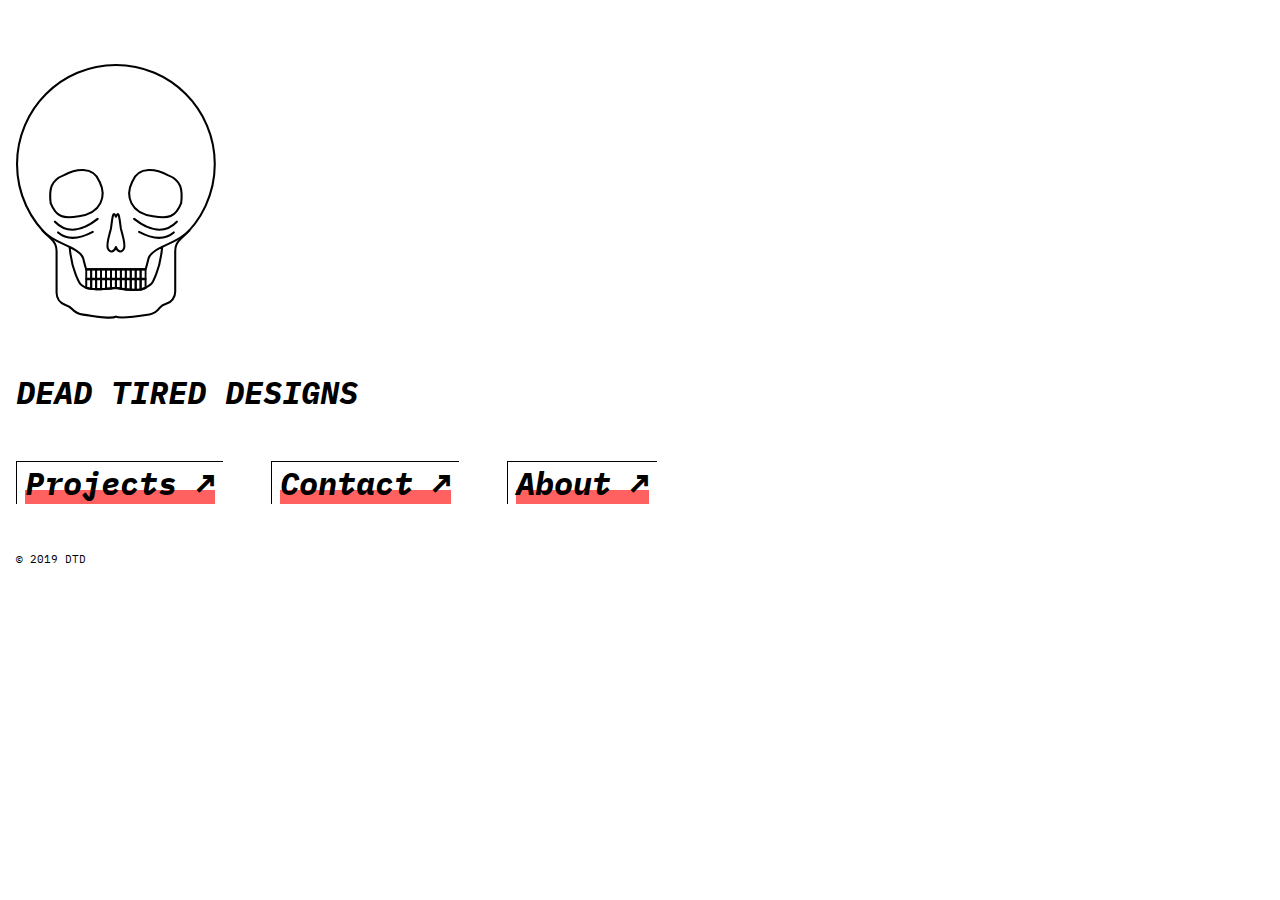
<file: index.html>
<!DOCTYPE html>
<html lang="en">
<head>
  <meta charset="UTF-8">
  <meta name="viewport" content="width=device-width, initial-scale=1.0">
  <meta http-equiv="X-UA-Compatible" content="ie=edge">
  <link rel="apple-touch-icon" sizes="180x180" href="favicons/apple-touch-icon.png">
  <link rel="icon" type="image/png" sizes="32x32" href="favicons/favicon-32x32.png">
  <link rel="icon" type="image/png" sizes="16x16" href="favicons/favicon-16x16.png">
  <link rel="manifest" href="favicons/site.webmanifest">
  <link rel="mask-icon" href="" color="#5bbad5">
  <meta name="msapplication-TileColor" content="#da532c">
  <meta name="theme-color" content="#ffffff">
  <meta name="description" content="Dead Tired Designs">
  <meta name="keywords" content="">
  <link rel="stylesheet" href="style.css">
  <link href="https://fonts.googleapis.com/css?family=IBM+Plex+Mono:400,400i,700,700i&display=swap" rel="stylesheet">
  <title>Dead Tired Designs</title>
</head>
<body>
  <div class="container">
    <div class="header">
      <div class="section" id="skull">
        <img id="logo" src="skull.svg" alt="skull.svg" title="skull.svg">
      </div>
      <div class="section" id="dtd">
        <p class="sectionhead">DEAD TIRED DESIGNS</p>
      </div>
    </div>
    <div class="inner">
      <div class="section">
        <p class="sectionhead"><a href="projects.html">Projects &#8599;</a></p>
      </div>
      <div class="section">
        <p class="sectionhead"><a href="contact.html">Contact &#8599;</a></p>
      </div>
      <div class="section">
        <p class="sectionhead"><a href="about.html">About &#8599;</a></p>
      </div>
    </div>
    <div class="footer">
      <div class="section" id="copy">
        <p class="copy">&copy; 2019 DTD</p>
      </div>
    </div>
  </div>
</body>
</html>
</file>
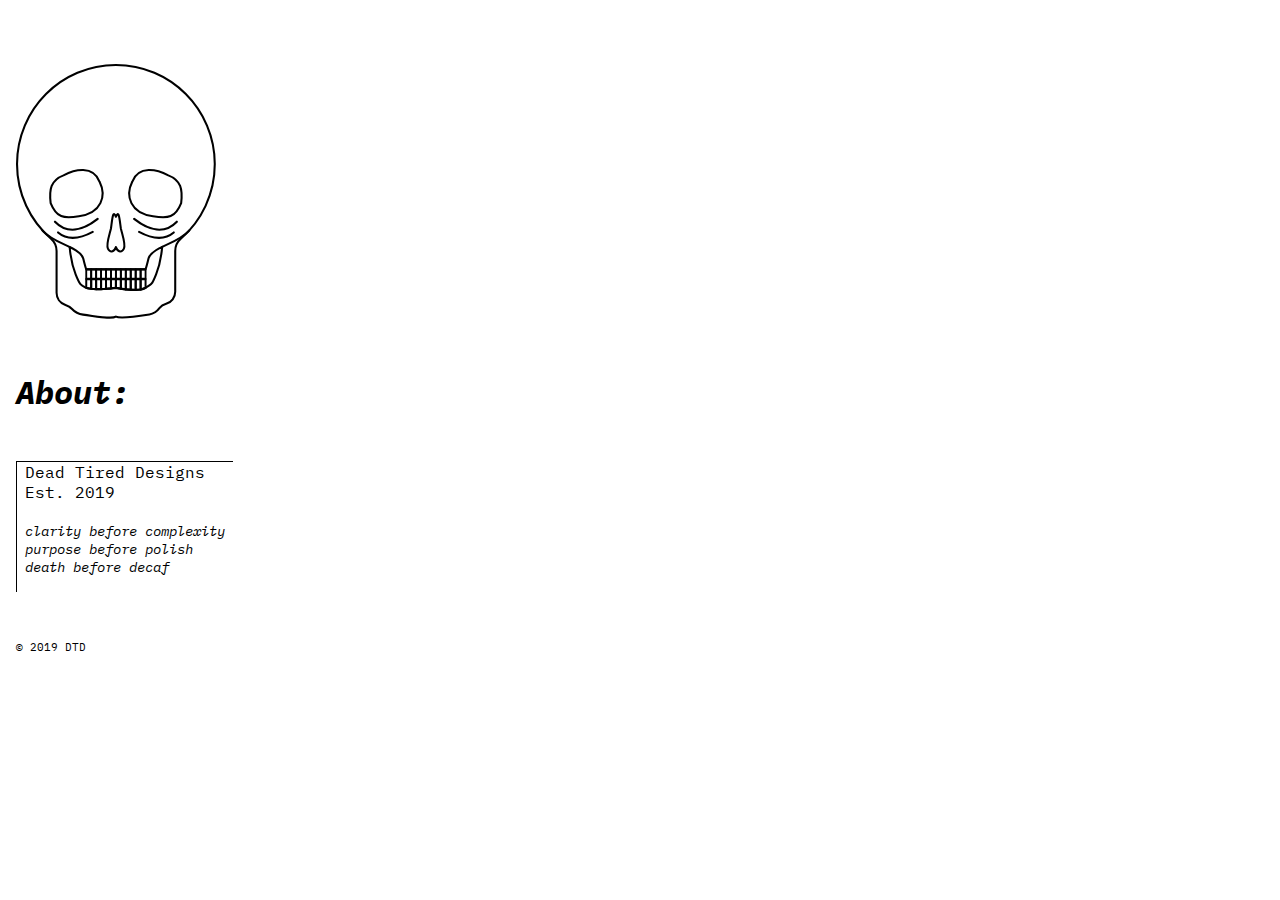
<file: about.html>
<!DOCTYPE html>
<html lang="en">
<head>
  <meta charset="UTF-8">
  <meta name="viewport" content="width=device-width, initial-scale=1.0">
  <meta http-equiv="X-UA-Compatible" content="ie=edge">
  <link rel="apple-touch-icon" sizes="180x180" href="favicons/apple-touch-icon.png">
  <link rel="icon" type="image/png" sizes="32x32" href="favicons/favicon-32x32.png">
  <link rel="icon" type="image/png" sizes="16x16" href="favicons/favicon-16x16.png">
  <link rel="manifest" href="favicons/site.webmanifest">
  <link rel="mask-icon" href="" color="#5bbad5">
  <meta name="msapplication-TileColor" content="#da532c">
  <meta name="theme-color" content="#ffffff">
  <meta name="description" content="Dead Tired Designs">
  <meta name="keywords" content="">
  <link rel="stylesheet" href="style.css">
  <link href="https://fonts.googleapis.com/css?family=IBM+Plex+Mono:400,400i,700,700i&display=swap" rel="stylesheet">
  <title>Dead Tired Designs</title>
</head>
<body>
  <div class="container">
    <div class="header">
      <div class="section" id="skull">
        <img id="logo" src="skull.svg" alt="skull.svg" title="skull.svg">
      </div>
      <div class="section" id="dtd">
        <p class="sectionhead">About:</p>
      </div>
    </div>
    <div class="inner">
      <div class="section" id="about">
        <p class="sectionsubhead">Dead Tired Designs</p>
        <p class="sectionsubhead">Est. 2019</p>
        <br>
        <p class="sectioncaption">clarity before complexity<br>purpose before polish<br>death before decaf</p>
      </div>
    </div>
    <div class="footer">
      <div class="section" id="copy">
        <p class="copy">&copy; 2019 DTD</p>
      </div>
    </div>
  </div>
</body>
</html>
</file>
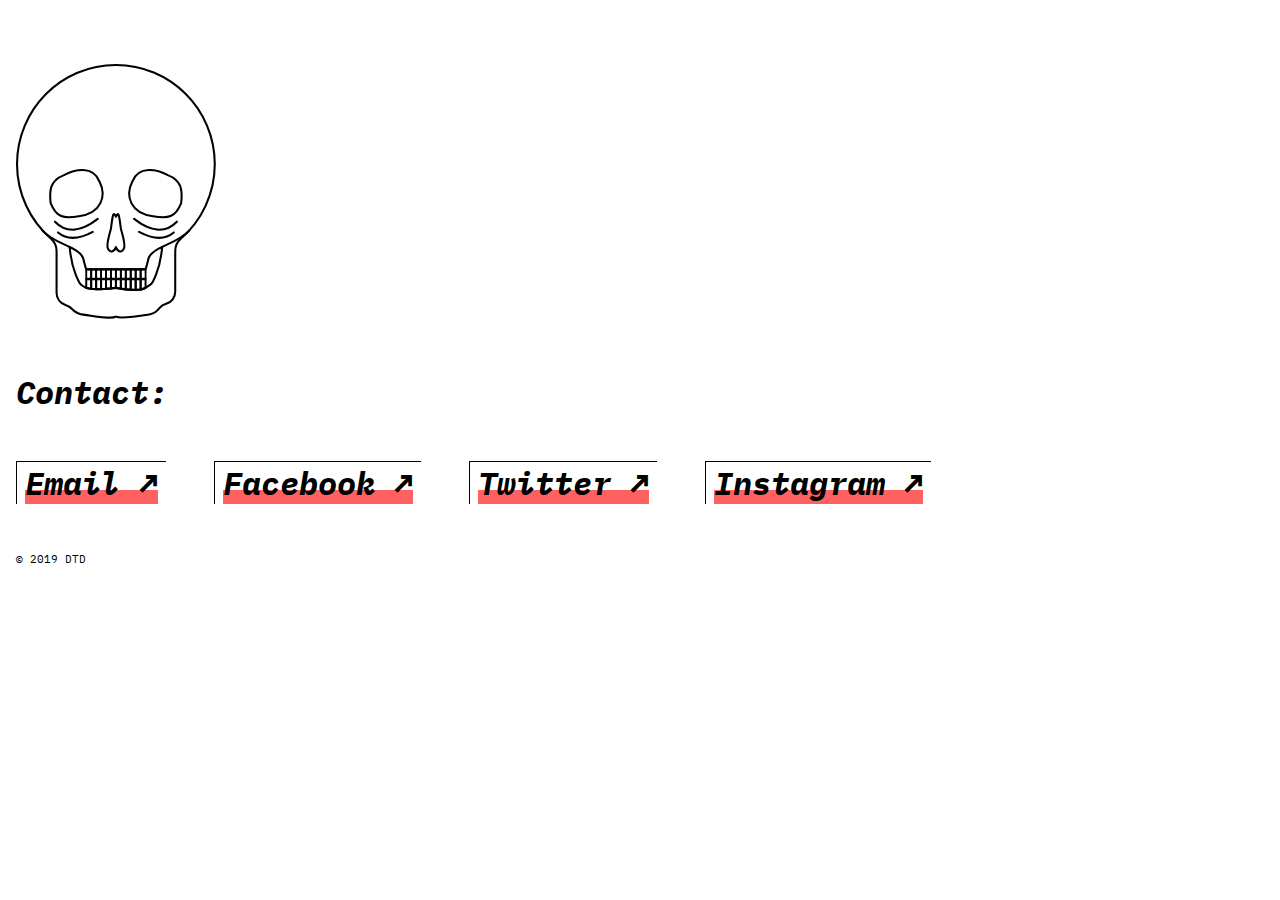
<file: contact.html>
<!DOCTYPE html>
<html lang="en">
<head>
  <meta charset="UTF-8">
  <meta name="viewport" content="width=device-width, initial-scale=1.0">
  <meta http-equiv="X-UA-Compatible" content="ie=edge">
  <link rel="apple-touch-icon" sizes="180x180" href="favicons/apple-touch-icon.png">
  <link rel="icon" type="image/png" sizes="32x32" href="favicons/favicon-32x32.png">
  <link rel="icon" type="image/png" sizes="16x16" href="favicons/favicon-16x16.png">
  <link rel="manifest" href="favicons/site.webmanifest">
  <link rel="mask-icon" href="" color="#5bbad5">
  <meta name="msapplication-TileColor" content="#da532c">
  <meta name="theme-color" content="#ffffff">
  <meta name="description" content="Dead Tired Designs">
  <meta name="keywords" content="">
  <link rel="stylesheet" href="style.css">
  <link href="https://fonts.googleapis.com/css?family=IBM+Plex+Mono:400,400i,700,700i&display=swap" rel="stylesheet">
  <title>Dead Tired Designs</title>
</head>
<body>
  <div class="container">
    <div class="header">
      <div class="section" id="skull">
        <img id="logo" src="skull.svg" alt="skull.svg" title="skull.svg">
      </div>
      <div class="section" id="dtd">
        <p class="sectionhead">Contact:</p>
      </div>
    </div>
    <div class="inner">
      <div class="section">
        <p class="sectionhead"><a href="mailto:hello@deadtireddesigns.com">Email &#8599;</a></p>
      </div>
      <div class="section">
        <p class="sectionhead"><a href="https://www.facebook.com/#######">Facebook &#8599;</a></p>
      </div>
      <div class="section">
        <p class="sectionhead"><a href="https://www.twitter.com/ddtrddsgns">Twitter &#8599;</a></p>
      </div>
      <div class="section">
        <p class="sectionhead"><a href="https://www.instagram.com/deadtireddesigns">Instagram &#8599;</a></p>
      </div>
    </div>
    <div class="footer">
      <div class="section" id="copy">
        <p class="copy">&copy; 2019 DTD</p>
      </div>
    </div>
  </div>
</body>
</html>
</file>
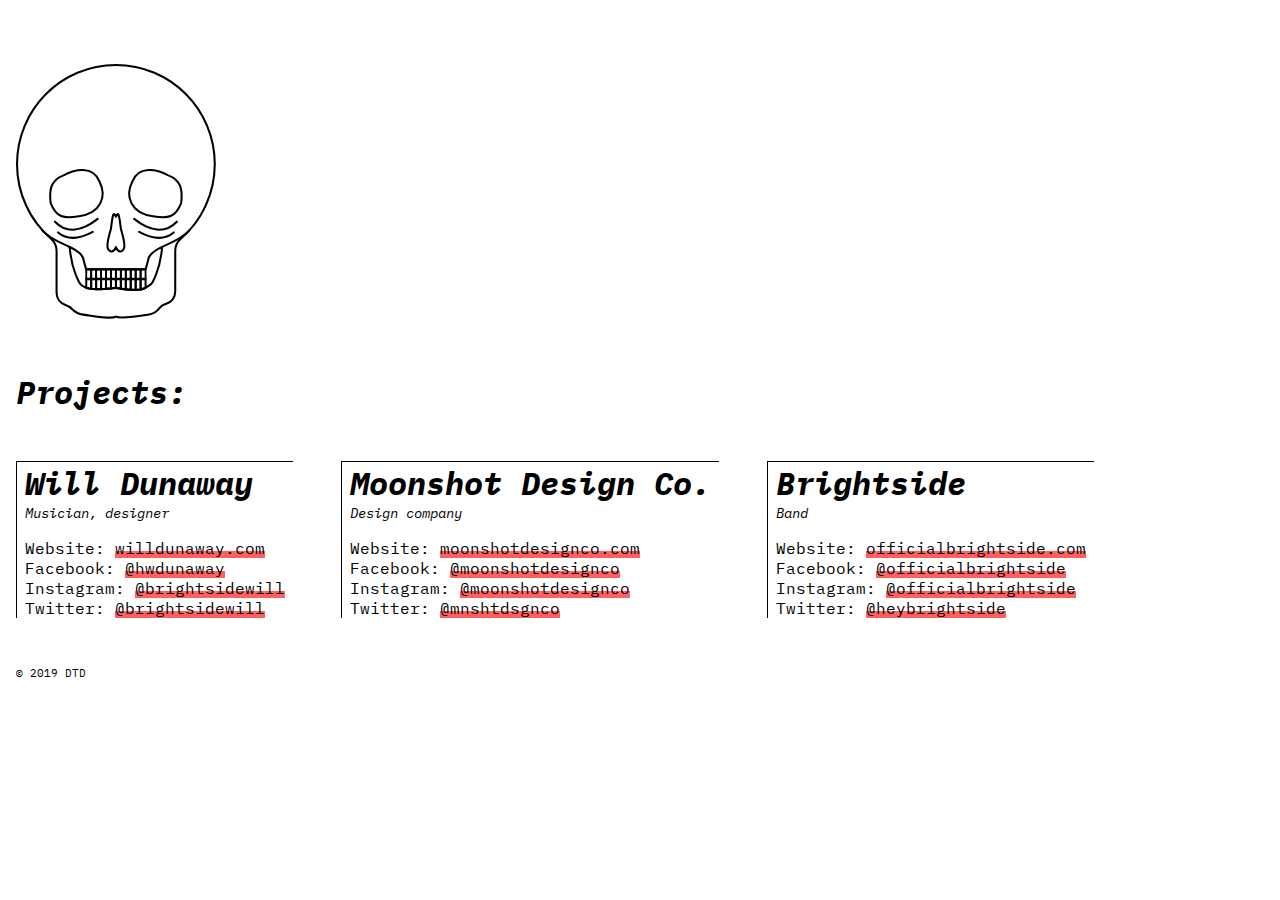
<file: projects.html>
<!DOCTYPE html>
<html lang="en">
<head>
  <meta charset="UTF-8">
  <meta name="viewport" content="width=device-width, initial-scale=1.0">
  <meta http-equiv="X-UA-Compatible" content="ie=edge">
  <link rel="apple-touch-icon" sizes="180x180" href="favicons/apple-touch-icon.png">
  <link rel="icon" type="image/png" sizes="32x32" href="favicons/favicon-32x32.png">
  <link rel="icon" type="image/png" sizes="16x16" href="favicons/favicon-16x16.png">
  <link rel="manifest" href="favicons/site.webmanifest">
  <link rel="mask-icon" href="" color="#5bbad5">
  <meta name="msapplication-TileColor" content="#da532c">
  <meta name="theme-color" content="#ffffff">
  <meta name="description" content="Dead Tired Designs">
  <meta name="keywords" content="">
  <link rel="stylesheet" href="style.css">
  <link href="https://fonts.googleapis.com/css?family=IBM+Plex+Mono:400,400i,700,700i&display=swap" rel="stylesheet">
  <title>Dead Tired Designs</title>
</head>
<body>
  <div class="container">
    <div class="header">
      <div class="section" id="skull">
        <img id="logo" src="skull.svg" alt="skull.svg" title="skull.svg">
      </div>
      <div class="section" id="projects">
        <p class="sectionhead">Projects:</p>
      </div>
    </div>
    <div class="inner">
      <div class="section" id="personal">
        <p class="sectionhead">Will Dunaway</p>
        <p class="sectioncaption">Musician, designer</p>
        <p>Website: <a href="https://willdunaway.com">willdunaway.com</a></p>
        <p>Facebook: <a href="https://www.facebook.com/hwdunaway">@hwdunaway</a></p>
        <p>Instagram: <a href="https://www.instagram.com/brightsidewill">@brightsidewill</a></p>
        <p>Twitter: <a href="https://www.twitter.com/brightsidewill">@brightsidewill</a></p>
      </div>
      <div class="section" id="moonshot">
        <p class="sectionhead">Moonshot Design Co.</p>
        <p class="sectioncaption">Design company</p>
        <p>Website: <a href="https://moonshotdesignco.com">moonshotdesignco.com</a></p>
        <p>Facebook: <a href="https://www.facebook.com/moonshotdesignco">@moonshotdesignco</a></p>
        <p>Instagram: <a href="https://www.instagram.com/moonshotdesignco">@moonshotdesignco</a></p>
        <p>Twitter: <a href="https://www.twitter.com/mnshtdsgnco">@mnshtdsgnco</a></p>
      </div>
      <div class="section" id="brightside">
        <p class="sectionhead">Brightside</a></p>
        <p class="sectioncaption">Band</p>
        <p>Website: <a href="https://officialbrightside.com">officialbrightside.com</a></p>
        <p>Facebook: <a href="https://www.facebook.com/officialbrightside">@officialbrightside</a></p>
        <p>Instagram: <a href="https://www.instagram.com/officialbrightside">@officialbrightside</a></p>
        <p>Twitter: <a href="https://www.twitter.com/heybrightside">@heybrightside</a></p>
      </div>
    </div>
    <div class="footer">
      <div class="section" id="copy">
        <p class="copy">&copy; 2019 DTD</p>
      </div>
    </div>
  </div>
</body>
</html>
</file>
<file: style.css>
* {
  box-sizing: border-box;
  margin: 0;
  padding: 0;
}

body {
  font-family: 'IBM Plex Mono', 'Courier New', Courier, monospace
}

.container {
  padding: 1rem;
}

.section {
  margin-bottom: 3rem;
}

.header .section {
  width: 100%;
}

.header .section#skull {
  max-width: 200px;
  margin-top: 3rem;
}

.inner {
  display: flex;
  flex-wrap: wrap;
}

.inner .section {
  margin-right: 3rem;
  border-top: 1pt solid black;
  border-left: 1pt solid black;
  padding: 0 0.5rem;
}

p.sectionhead {
  font-size: 2rem;
  font-weight: bold;
  font-style: italic;
}

p.sectioncaption {
  font-size: 0.875rem;
  font-style: italic;
  padding-bottom: 1rem;
}

p.copy {
  font-size: 0.66rem;
}

a {
  color: inherit;
  text-decoration: none;
  background: linear-gradient(rgba(0, 0, 0, 0) 67.5%, hsl(0, 100%, 69%) 0%);
}

a:hover {
  background: linear-gradient(rgba(0, 0, 0, 0) 67.5%, hsl(45, 100%, 69%) 0%);  
}



@media (orientation: portrait) {

  .inner .section {
    width: 100%;
    margin-right: 0;
  }

  .header .section#skull {
    max-width: initial;
  }

}
</file>
